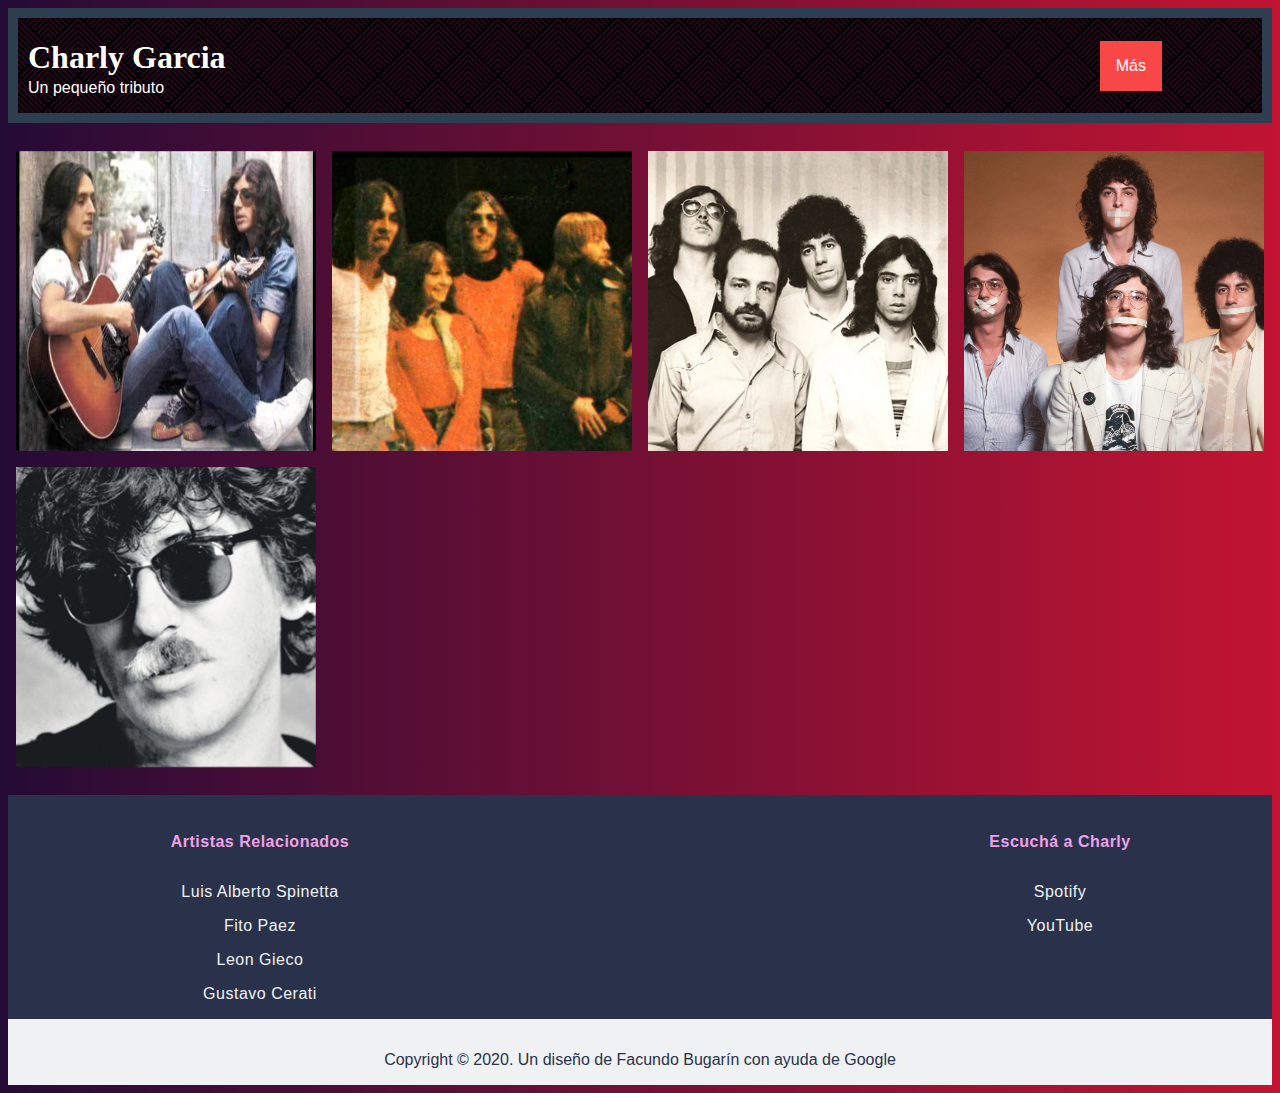
<file: index.html>
<!DOCTYPE html>
<html lang="en">
  <head>
    <meta charset="UTF-8" />
    <title>Charly Garcia</title>
    <meta name="viewport" content="width=device-width, user-scalable=no" />
    <link rel="stylesheet" href="css/estilo.css" />
  </head>

  <body>
  <div class="header">
    <div class="header2">
    <h1 class="Titulo">Charly Garcia</h1>
    <p class="tributo">Un pequeño tributo</p>
  </div>
    <div class="MenuDrop">
      <button class="BotonDrop">Más</button>
      <div class="ContenidoDrop">
        <a href="https://es.wikipedia.org/wiki/Charly_Garc%C3%ADa">Biografía</a>
        <a href="https://es.wikipedia.org/wiki/Anexo:Discograf%C3%ADa_de_Charly_Garc%C3%ADa">Discografía</a>
        <a href="https://www.setlist.fm/setlists/charly-garcia-1bd6d974.html">Recitales</a>
        <a href="https://nuestrosidolosblog.wordpress.com/2016/08/31/25-curiosidades-sobre-charly-garcia/">Curiosidades</a>
        <a href="pages/formulario.html">Suscribite al Newsletter!</a>
      </div>
    </div>
  </div>

  
    <div class="contenedor">
      <div class="flip-box">
        <div class="flip-box-inner">
          <div class="flip-box-front">
            <img
              class="foto"
              src="images/suigeneris.jpg"
              alt="Sui Generis"
              
            />
          </div>
          <div class="flip-box-back">
            <h2>Sui Generis: 1969 - 1975</h2>
            <p>
              Dúo que conformó junto a Nito Mestre, a quien conoció en el colegio secundario. Fue la banda que catapultó a Charly a la fama, y al día de hoy, sigue siendo la banda sonora de la adolescencia de muchos argentinos
            </p>
          </div>
        </div>
      </div>
      <div class="flip-box">
        <div class="flip-box-inner">
          <div class="flip-box-front">
            <img
              class="foto"
              src="images/porsui.jpg"
              alt="PorSuiGieco"
              
            />
          </div>
          <div class="flip-box-back">
            <h2>PorSuiGieco: 1974 - 1976</h2>
            <p>
              Hacia el ocaso del éxito cosechado por Sui Generis, al dúo se sumaron Raúl Porchetto y León Gieco, formando la banda PorSuiGieco. Tuvieron un breve período juntos en el que llegaron a editar un disco de estudio. Luego, cada uno siguió su camino.
            </p>
          </div>
        </div>
      </div>
      <div class="flip-box">
        <div class="flip-box-inner">
          <div class="flip-box-front">
            <img
             class="foto"
              src="images/428.jpg"
              alt="La Maquina"
              
            />
          </div>
          <div class="flip-box-back">
            <h2>La Máquina de hacer pájaros: 1975 - 1977</h2>
            <p>
              "La máquina" se formó a fines de los setenta cuando empezó a llegar a latinoamérica la ola musical del rock progresivo. Tal vez una de las bandas más infravaloradas que intregró Charly, no llegó a tener el éxito que tanto él como sus compañeros de banda Oscar Moro, Carlos Cutaia y Gustavo Bazterrica hubieran esperado. Charly mismo llegó a describir a esta banda como "Los Yes del subdesarrollo".
            </p>
          </div>
        </div>
      </div>
      <div class="flip-box">
        <div class="flip-box-inner">
          <div class="flip-box-front">
            <img
              class="foto"
              src="images/seru.jpg"
              alt="Seru Giran"
              
            />
          </div>
          <div class="flip-box-back">
            <h2>Serú Girán: 1978 - 1982</h2>
            <p>
              Poco resta decir de la que, tal vez, sea la banda que define la historia del rock nacional. Con récords de ventas y espectadores, el grupo consiguió fusionar varios estilos, para alcanzar un sonido muy particular, característico de esa transición entre décadas. Autores de obras como Seminare, Viernes 3 AM y Eiti Leda, esta banda es considerada por muchos como parte del patrimonio cultural argentino.
            </p>
          </div>
        </div>
      </div>
      <div class="flip-box">
        <div class="flip-box-inner">
          <div class="flip-box-front">
            <img
              class="foto"
              src="images/solo.jpg"
              alt="Charly Garcia"
            />
          </div>
          <div class="flip-box-back">
            <h2>Solista: 1951 - presente</h2>
            <p>
              Charly es ampliamente considerado por los críticos como uno de los artistas de rock más influyentes de América del Sur y, junto con Luis Alberto Spinetta y Gustavo Cerati como los pilares y más grandes referentes del rock argentino. Ha ganado varios premios a lo largo de su trayectoria, entre los que se destaca un Grammy Latino a la Excelencia Musical. 
            </p>
          </div>
        </div>
      </div>
    </div>
    <footer class="flex-col">
      <div class="info-wrapper flex-row center bg-dark">
          <div class="wrapper">
              <div class="footer-info flex-row space-between-start ">
                  <div class="info-container flex-row center">
                      <ul>
                          <li>
                              <h4> Artistas Relacionados </h4>
                          </li>
                          <li>
                              <a href="https://es.wikipedia.org/wiki/Luis_Alberto_Spinetta"> Luis Alberto Spinetta</a>
                          </li>
                          <li>
                              <a href="https://es.wikipedia.org/wiki/Fito_P%C3%A1ez"> Fito Paez</a>
                          </li>
                          <li>
                              <a href="https://es.wikipedia.org/wiki/Le%C3%B3n_Gieco"> Leon Gieco</a>
                          </li>
                          <li>
                              <a href="https://es.wikipedia.org/wiki/Gustavo_Cerati"> Gustavo Cerati</a>
                          </li>
                      </ul>

                  </div>

              


                  <div class="info-container  flex-row center">
                      <ul>
                          <li>
                              <h4>Escuchá a Charly</h4>
                          </li>
                          <li><a href="https://open.spotify.com/artist/3jO7X5KupvwmWTHGtHgcgo"> Spotify </a> </li>
                          <li><a href="https://www.youtube.com/channel/UCwdcsrSoGZLPNpRurWqySAA"> YouTube </a> </li>

                      </ul>
                  </div>
                  
              </div>
          </div>
      </div>
      <div class="social-links-container bg-light">
          <div class="wrapper flex-col center">
              <div class="social-links flex-row">
              </div>
              <div class="copyright-container">
                  <p> Copyright &copy; 2020. Un diseño de Facundo Bugarín con ayuda de Google</p>
              </div>
          </div>
      </div>
  </footer>

  </body>
</html>
</file>
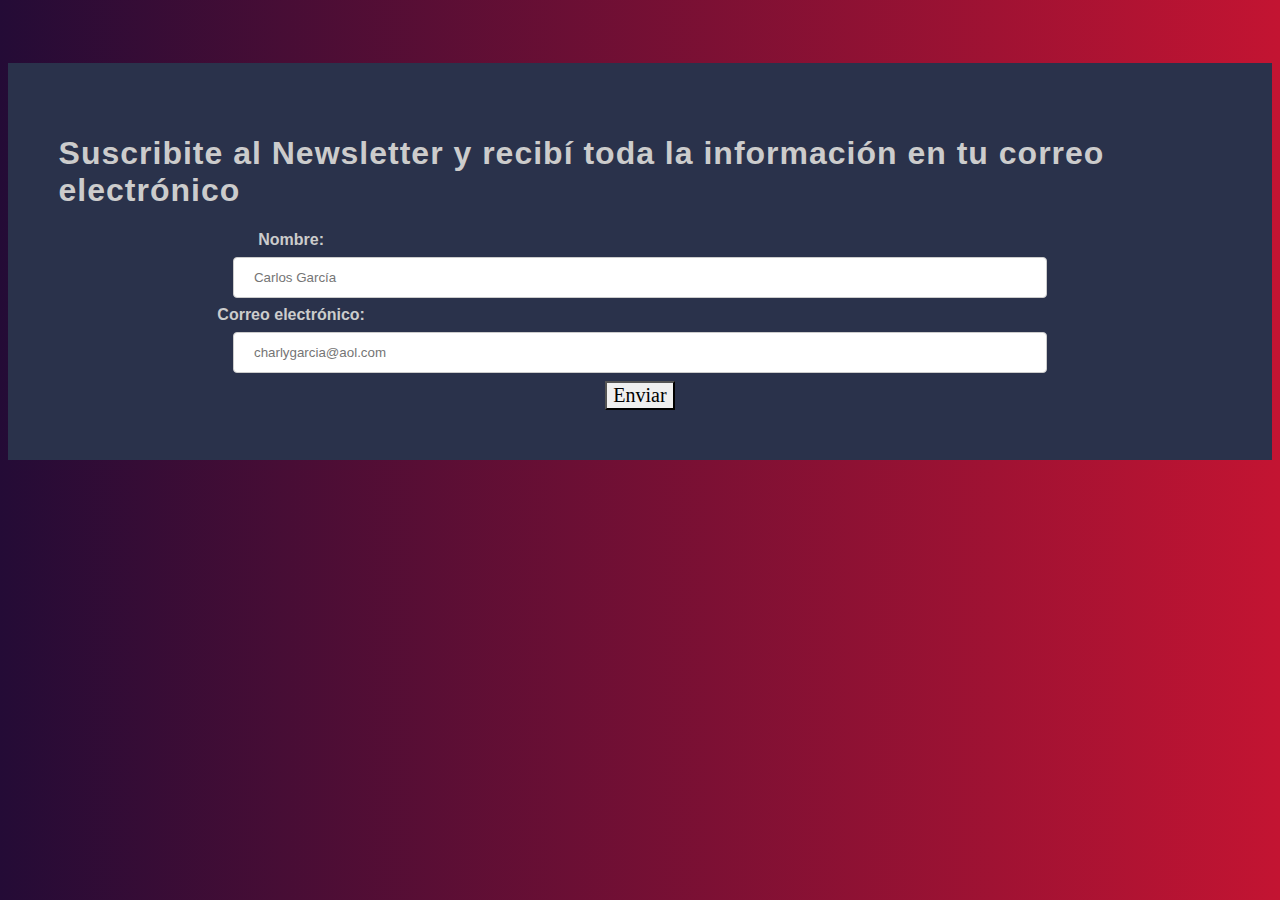
<file: pages/formulario.html>
<!DOCTYPE html>
<html lang="en">
<head>
    <meta charset="UTF-8">
    <meta name="viewport" content="width=device-width, initial-scale=1.0">
    <title>Newsletter</title>
    <link rel="stylesheet" href="../css/estiloform.css" />
</head>
<body>
    <div class="flex-container">
        <h1>Suscribite al Newsletter y recibí toda la información en tu correo electrónico</h1>
      
        <label>Nombre:</label>
        <input class="form" type="text" placeholder="Carlos García" maxlength="30">
  
        <label>Correo electrónico: </label>
        <input class="form" type="text" placeholder="charlygarcia@aol.com" maxlength="30">
  
        <button>Enviar</button>
      </div>
</body>
</html>
</file>
<file: css/estilo.css>
@import url('https://fonts.googleapis.com/css2?family=Assistant:wght@300&family=Permanent+Marker&display=swap');

body{
  background: #c31432;  /* fallback for old browsers */
  background: -webkit-linear-gradient(to right, #240b36, #c31432);  /* Chrome 10-25, Safari 5.1-6 */
  background: linear-gradient(to right, #240b36, #c31432); /* W3C, IE 10+/ Edge, Firefox 16+, Chrome 26+, Opera 12+, Safari 7+ */
}

.Titulo{
  margin-bottom: 3px;
  margin-left: 10px;
  display: block;
  font-family: 'Permanent Marker', cursive;
  color:white;
}
.tributo{
  margin-top: 0px;
  margin-left: 10px;
  display: inline-block;
  color: white;
}

.flip-box {
  background-color: transparent;
  width: 300px;
  height: 300PX;
  perspective: 1000px;
  border: 2px;
  display: flex;
  flex-wrap: wrap;
  margin-top: 8px;
  margin-bottom: 8px;
  margin-left: 8px;
  margin-right: 8px;
 
}

.flip-box-inner {
  position: relative;
  width: 100%;
  height: 100%;
  text-align: center;
  transition: transform 0.8s;
  transform-style: preserve-3d;
}

.flip-box:hover .flip-box-inner {
  transform: rotateY(180deg);
}

.flip-box-front,
.flip-box-back {
  position: absolute;
  width: 100%;
  height: 100%;
  -webkit-backface-visibility: hidden;
  backface-visibility: hidden;
}

.flip-box-front {
  background-color: rgba(98, 211, 245, 0.753);
  color: black;
}

.flip-box-back {
  background-color: #2c3e50;
  color: white;
  transform: rotateY(180deg);
  width: 300px;
  height: 300px;
  font-family: 'Assistant', sans-serif;
}

body {
  background-color: #fafafa;
}
.header {
  
  background-color: #000000;
  background-image: url("data:image/svg+xml,%3Csvg width='60' height='60' viewBox='0 0 60 60' xmlns='http://www.w3.org/2000/svg'%3E%3Cpath d='M54.627 0l.83.828-1.415 1.415L51.8 0h2.827zM5.373 0l-.83.828L5.96 2.243 8.2 0H5.374zM48.97 0l3.657 3.657-1.414 1.414L46.143 0h2.828zM11.03 0L7.372 3.657 8.787 5.07 13.857 0H11.03zm32.284 0L49.8 6.485 48.384 7.9l-7.9-7.9h2.83zM16.686 0L10.2 6.485 11.616 7.9l7.9-7.9h-2.83zm20.97 0l9.315 9.314-1.414 1.414L34.828 0h2.83zM22.344 0L13.03 9.314l1.414 1.414L25.172 0h-2.83zM32 0l12.142 12.142-1.414 1.414L30 .828 17.272 13.556l-1.414-1.414L28 0h4zM.284 0l28 28-1.414 1.414L0 2.544V0h.284zM0 5.373l25.456 25.455-1.414 1.415L0 8.2V5.374zm0 5.656l22.627 22.627-1.414 1.414L0 13.86v-2.83zm0 5.656l19.8 19.8-1.415 1.413L0 19.514v-2.83zm0 5.657l16.97 16.97-1.414 1.415L0 25.172v-2.83zM0 28l14.142 14.142-1.414 1.414L0 30.828V28zm0 5.657L11.314 44.97 9.9 46.386l-9.9-9.9v-2.828zm0 5.657L8.485 47.8 7.07 49.212 0 42.143v-2.83zm0 5.657l5.657 5.657-1.414 1.415L0 47.8v-2.83zm0 5.657l2.828 2.83-1.414 1.413L0 53.456v-2.83zM54.627 60L30 35.373 5.373 60H8.2L30 38.2 51.8 60h2.827zm-5.656 0L30 41.03 11.03 60h2.828L30 43.858 46.142 60h2.83zm-5.656 0L30 46.686 16.686 60h2.83L30 49.515 40.485 60h2.83zm-5.657 0L30 52.343 22.343 60h2.83L30 55.172 34.828 60h2.83zM32 60l-2-2-2 2h4zM59.716 0l-28 28 1.414 1.414L60 2.544V0h-.284zM60 5.373L34.544 30.828l1.414 1.415L60 8.2V5.374zm0 5.656L37.373 33.656l1.414 1.414L60 13.86v-2.83zm0 5.656l-19.8 19.8 1.415 1.413L60 19.514v-2.83zm0 5.657l-16.97 16.97 1.414 1.415L60 25.172v-2.83zM60 28L45.858 42.142l1.414 1.414L60 30.828V28zm0 5.657L48.686 44.97l1.415 1.415 9.9-9.9v-2.828zm0 5.657L51.515 47.8l1.414 1.413 7.07-7.07v-2.83zm0 5.657l-5.657 5.657 1.414 1.415L60 47.8v-2.83zm0 5.657l-2.828 2.83 1.414 1.413L60 53.456v-2.83zM39.9 16.385l1.414-1.414L30 3.658 18.686 14.97l1.415 1.415 9.9-9.9 9.9 9.9zm-2.83 2.828l1.415-1.414L30 9.313 21.515 17.8l1.414 1.413 7.07-7.07 7.07 7.07zm-2.827 2.83l1.414-1.416L30 14.97l-5.657 5.657 1.414 1.415L30 17.8l4.243 4.242zm-2.83 2.827l1.415-1.414L30 20.626l-2.828 2.83 1.414 1.414L30 23.456l1.414 1.414zM56.87 59.414L58.284 58 30 29.716 1.716 58l1.414 1.414L30 32.544l26.87 26.87z' fill='%23611441' fill-opacity='0.4' fill-rule='evenodd'/%3E%3C/svg%3E");
  border: 10px solid #2c3e50;
  display: flex;
  /*flex-direction: row;
  flex-wrap: wrap;*/
  justify-content: space-between; /**CORREGIR TRIBUTO**/
  align-items: center;
}

.BotonDrop {
  font-family: Verdana, Geneva, Tahoma, sans-serif;
  background-color: #f84747;
  color: white;
  padding: 16px;
  font-size: 16px;
  border: none;
  margin-right: 100px;
}

.MenuDrop {
  font-family: Verdana, Geneva, Tahoma, sans-serif;
  position: relative;
  display: inline-block;
}

.ContenidoDrop {
  font-family: Verdana, Geneva, Tahoma, sans-serif;
  display: none;
  position: absolute;
  background-color: #f1f1f1;
  min-width: 160px;
  box-shadow: 0px 8px 16px 0px rgba(0, 0, 0, 0.2);
  z-index: 1;
}

.ContenidoDrop a {
  font-family: Verdana, Geneva, Tahoma, sans-serif;
  color: black;
  padding: 12px 16px;
  display: block;
}

.ContenidoDrop a:hover {
  font-family: Verdana, Geneva, Tahoma, sans-serif;
  background-color: #ddd;
}

.MenuDrop:hover .ContenidoDrop {
  font-family: Verdana, Geneva, Tahoma, sans-serif;
  display: block;
}

.MenuDrop:hover .BotonDrop {
  font-family: Verdana, Geneva, Tahoma, sans-serif;
  background-color:  #f84747;
}

.contenedor {

  margin-top: 20px;
  display: flex;
  flex-direction: row;
  flex-wrap: wrap;
  justify-content: space-between;
  align-items: baseline;
}

.foto{
width: 300px;
height: 300px;
}

* {
  box-sizing: border-box;
}

*:before,
*:after {
  box-sizing: border-box;
}

body {
  background-color: #efa0e7;
  font-family: 'Source Sans Pro', sans-serif;
  min-height: 100vh;
}

ul li h4 {
  list-style: none;
  color: #efa0e7;
  font-weight: 600;
  margin-bottom: 2rem;
}

ul li {
  list-style: none;
  text-align: center;
  letter-spacing: 0.5px;
  margin-bottom: 1rem;
}

ul li:last-child {
  margin: 0;
}

a {
  text-decoration: none;
}

i {
  font-size: 18px;
}


/* utility */

.flex-row {
  display: flex;
  flex-direction: row;
}

.flex-col {
  display: flex;
  flex-direction: column;
}

.center {
  align-items: center;
  justify-content: center;
}

.space-between-start {
  align-items: flex-start;
  justify-content: space-between;
}

.bg-dark {
  background-color: #2a324b;
  color: #eff1f3;
}

.bg-dark a {
  color: #eff1f3;
}

a:hover {
  border-bottom: 2px solid #efa0e7;
}

.social-link a:hover {
  border-bottom: none;
  color: #efa0e7;
}

.bg-light {
  background-color: #eff1f3;
  color: #2a324b;
}

.bg-light {
  background-color: #eff1f3;
  color: #2a324b;
}

.bg-light a {
  color: #2a324b;
}


/* structure */

.wrapper {
  display: flex;
  justify-content: flex-end;
  margin: 0 auto;
  width: 100%;
  max-width: 1200px;
}


/* footer */

footer {
 
  display: flex;
  justify-content: flex-end;
  margin-top: 20px;
  width: 100%;
  bottom: 0;
}


.footer-info {
  width: 100%;
}

.info-container {
  flex-basis: 33.33%;
}



.social-links {
  margin-bottom: 1rem;
}

.social-link {
  margin: 0 1rem;
}

.copyright-container {
  padding: 0px;
  text-align: center;
}

@media screen and (max-width: 565px) {
  .footer-info.flex-row {
      flex-direction: column;
  }
  .footer-info.space-between-start {
      align-items: center;
      justify-content: center;
  }
  .info-container {
      text-align: center;
      margin-bottom: 2rem;
  }
  .info-container:last-child {
      margin-bottom: 0;
  }
}

/*.elemento {
  background: lightsalmon;
  margin: 1%;
  width: 30%;
  border: 1% white;
  text-align: center;
}

/*.c-img {
  width: 95%;
  max-width: 600px;
  margin: 100px auto;
  position: relative;
  display: flex;
  align-items: center;
}

.txt {
  text-align: center;
  position: absolute;
  display: flex;
  align-items: center;
  color: #fff;
  padding: 10px 20px;
}

* ANIMACION - CORREGIR
.elemento[data-animation="to-top"] a span:last-child {
    transform: translateY(100%);
  }
  
  .elemento[data-animation="to-top"] a:hover span:first-child {
    transform: translateY(-100%);
  }
  
  .elemento[data-animation="to-right"] a span:last-child {
    transform: translateX(-100%);
  }
  
  .elemento[data-animation="to-right"] a:hover span:first-child {
    transform: translateX(100%);
  }
  
  .elemento[data-animation="to-left"] a span:last-child {
    transform: translateX(100%);
  }
  
  .elemento[data-animation="to-left"] a:hover span:first-child {
    transform: translateX(-100%);
  }
**/
</file>
<file: css/estiloform.css>
body {
    font-family: Verdana, Tahoma , Arial;
    background: -webkit-radial-gradient(top, #ccedc0 , #415939);												
    max-width: 100%;
    opacity: 100%;
    background: #c31432;  /* fallback for old browsers */
    background: -webkit-linear-gradient(to right, #240b36, #c31432);  /* Chrome 10-25, Safari 5.1-6 */
    background: linear-gradient(to right, #240b36, #c31432); /* W3C, IE 10+/ Edge, Firefox 16+, Chrome 26+, Opera 12+, Safari 7+ */

   
}

h1 {
    font-weight: bold;
    letter-spacing: 1px;
    opacity: 100%;
    
    display: block;
    font-size: 2em;
    margin-block-start: 0.67em;
    margin-block-end: 0.67em;
    margin-inline-start: 0px;
    margin-inline-end: 0px;
    font-weight: bold;
    color: #ccc;
}


div {
    display: block;
}
div.flex-container {
    display: flex;
    background-color: #2a324b;
    opacity: 100%;
    width: auto;
    flex-direction: column;
    justify-content: center;
    align-items: center;
    padding: 4%;
    margin: auto;
    margin-top: 5%;
}

label {
    font-weight: bold;
    margin-right: 60%;
}

label {
    cursor: default;
    color: #ccc;
}

input.form {
    padding: 12px 20px;
    margin: 8px 0;
    width: 70%;
    border: 1px solid #ccc;
    border-radius: 4px;
    box-sizing: border-box;
}

input {
    text-rendering: auto;
    color: -internal-light-dark(black, white);
    letter-spacing: normal;
    word-spacing: normal;
    text-transform: none;
    text-indent: 0px;
    text-shadow: none;
    display: inline-block;
    text-align: start;
    appearance: textfield;
    background-color: -internal-light-dark(rgb(255, 255, 255), rgb(59, 59, 59));
    -webkit-rtl-ordering: logical;
    cursor: text;
    margin: 0em;
    font: 400 13.3333px Arial;
    padding: 1px 2px;
    border-width: 2px;
    border-style: inset;
    border-color: -internal-light-dark(rgb(118, 118, 118), rgb(195, 195, 195));
    border-image: initial;
}

button {
    appearance: button;
    text-rendering: auto;
    color: #000000;
    letter-spacing: normal;
    word-spacing: normal;
    text-transform: none;
    text-indent: 0px;
    text-shadow: none;
    display: inline-block;
    text-align: center;
    align-items: flex-start;
    cursor: default;
    background-color: -internal-light-dark(rgb(239, 239, 239), rgb(74, 74, 74));
    box-sizing: border-box;
    margin: 0em;
    font: 400 20px Verdana;
    padding: 1px 6px;
    border-width: 2px;
    border-style: outset;
    border-color: -internal-light-dark(rgb(118, 118, 118), rgb(195, 195, 195));
    border-image: initial;
}

.button:hover{
    background-color: -internal-light-dark(rgb(21, 13, 92), rgb(74, 74, 74));
    font-style: bold;

}
</file>
